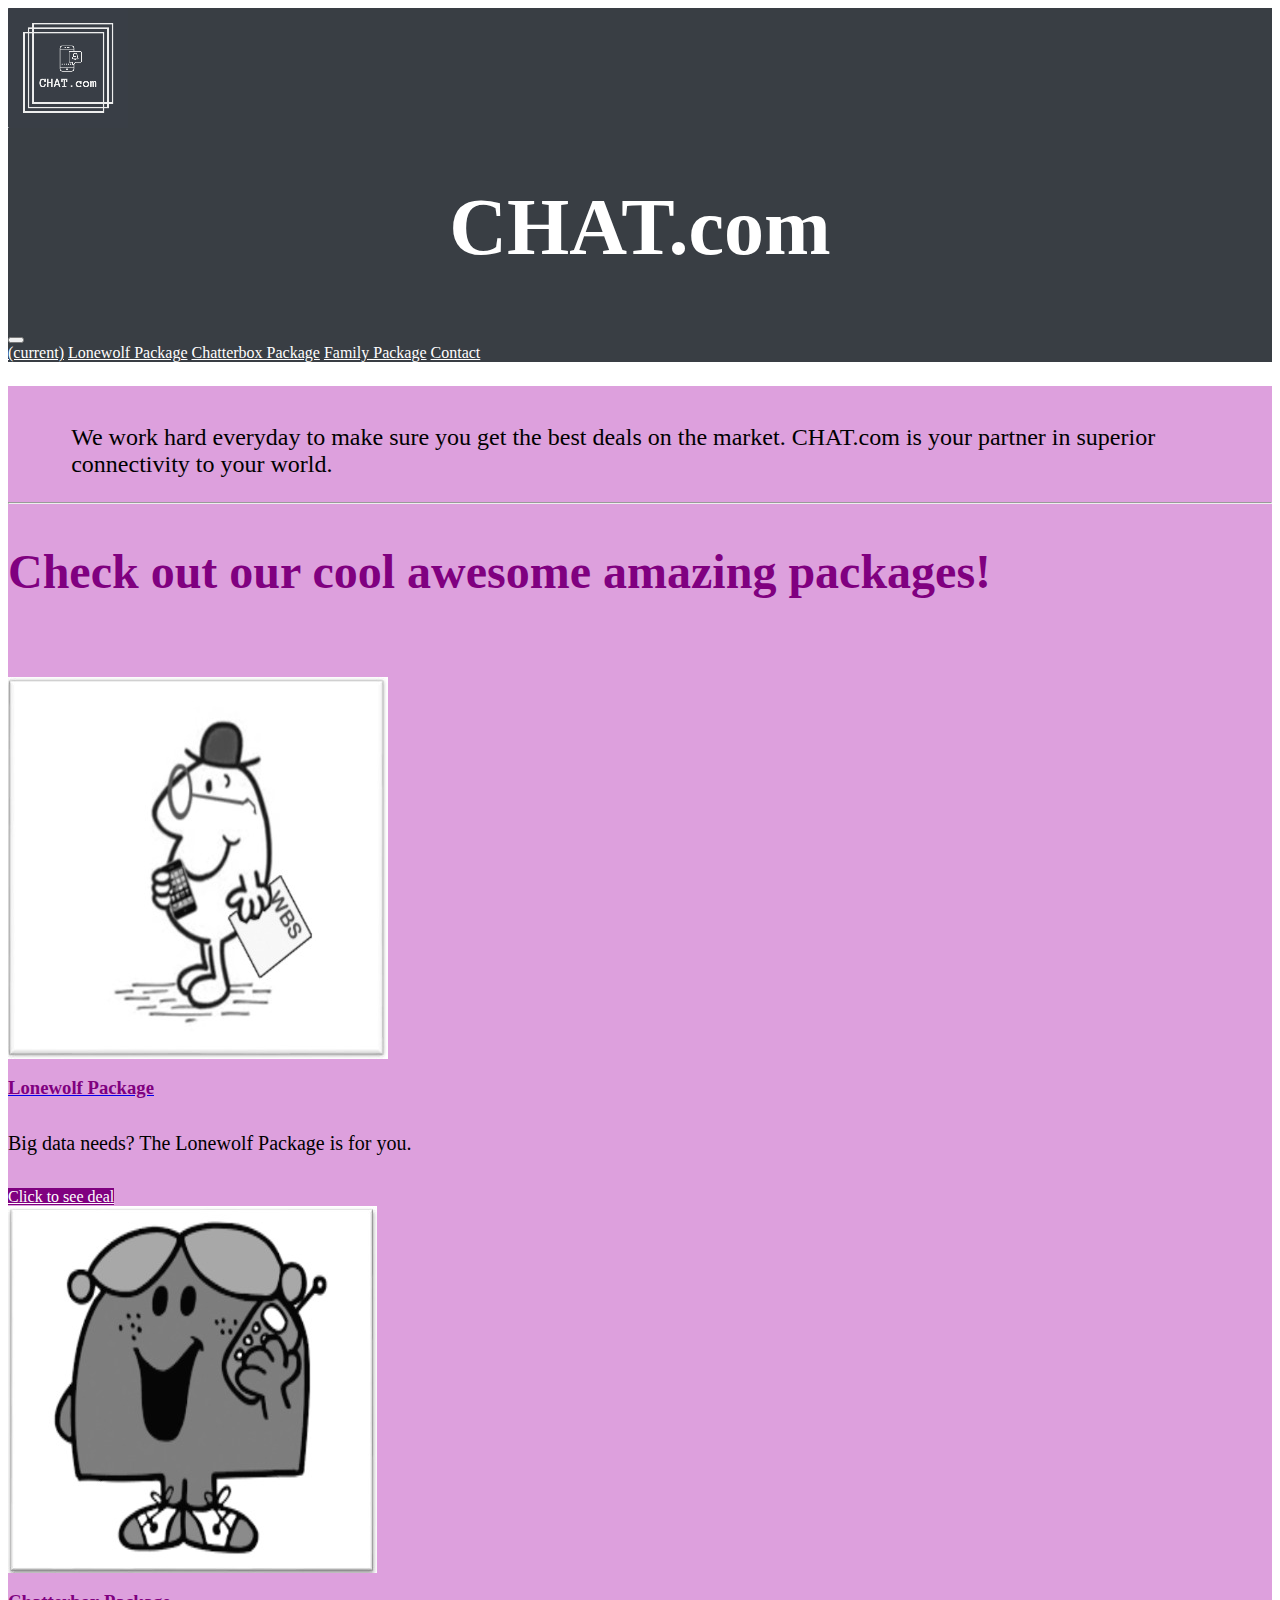
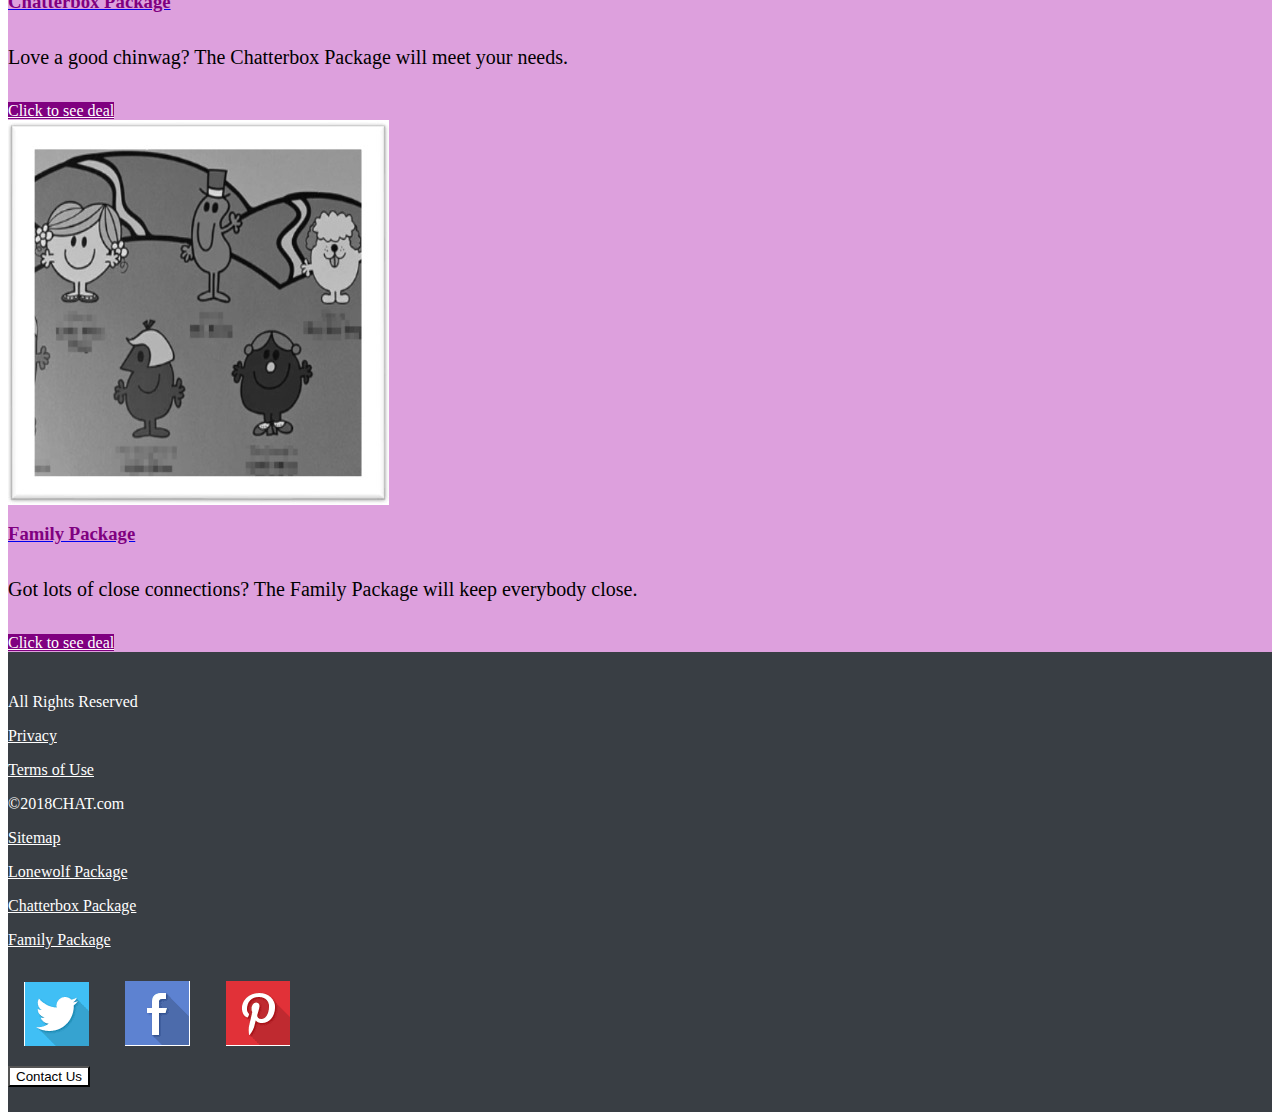
<file: dataplan-master/index.html>
<!DOCTYPE html>
  <html lang="en-GB">
  <head>
    <meta name="viewport" content="width=device-width, initial-scale=1.0">
<link rel="stylesheet" href="https://stackpath.bootstrapcdn.com/bootstrap/4.1.3/css/bootstrap.min.css" integrity="sha384-MCw98/SFnGE8fJT3GXwEOngsV7Zt27NXFoaoApmYm81iuXoPkFOJwJ8ERdknLPMO" crossorigin="anonymous">    <meta charset="UTF-8">
    <link rel="stylesheet" href="css/custom.css">
    <title> CHAT.com
    </title>
  </head>
  <body>
    <header>
      <div class="container container-fluid text-center">
        <div class="row">
          <div class="col-sm-2 d-flex align-items-center justify-content-center">
            <a href="index.html"> <img class="img-fluid" src="images/logosmall.png" alt="speech bubble logo." /></a>
          </div>
          <!--logo col-->
          <div class="col-sm-5 d-flex align-items-center justify-content-center">
            <h1> CHAT.com </h1>
          </div>
          <!--H1 col-->
          <div class="col-sm-5 d-flex align-items-center">
            <nav class="container navbar navbar-expand-lg navbar-dark d-flex justify-content-center">
              <a class="navbar-brand" href="#"></a>
              <button class="navbar-toggler" type="button" data-toggle="collapse" data-target="#navbarNavAltMarkup" aria-controls="navbarNavAltMarkup" aria-expanded="false" aria-label="Toggle navigation">
                <span class="navbar-toggler-icon"></span>
              </button>
              <div class="collapse navbar-collapse justify-content-end" id="navbarNavAltMarkup">
                <div class="navbar-nav">
                  <a class="nav-item nav-link active" href="#"><span class="sr-only">(current)</span></a>
                  <a class="nav-item nav-link" href="lonewolf.html">Lonewolf Package</a>
                  <a class="nav-item nav-link" href="chatterbox.html">Chatterbox Package</a>
                  <a class="nav-item nav-link" href="family.html">Family Package</a>
                  <a class="nav-item nav-link" href="contact.html">Contact</a>
                </div>
                <!--navbar items-->
              </div>
              <!--navbar-->
            </nav>
          </div>
          <!--navbar-->
        </div>
        <!--row-->
      </div>
      <!--container-->
    </header>
    <!--jumbotron-->
    <main>
      <section id="mission" class="container">
        <div class="row">
          <div class="col-12 text-center">
            <p>We work hard everyday to make sure you get the best deals on the market. CHAT.com is your partner in superior connectivity to your world. </p>
                      <hr />
          </div>
          <!--p col-->
        </div>
        <!--p row-->
      </section>
      <!--mission section-->
      <section id="home-packages" class="container">
        <div class="row">
          <div class="col-12 text-center">
            <h2>Check out our cool awesome amazing packages!</h2>
          </div>
          <!--h2 col-->
        </div>
        <!--h2 row-->
        <div class="row">
          <div class="container col-md-4">
            <div class="card mx-auto">
              <a href="lonewolf.html"><img class="card-img-top img-fluid" src="images/lonewolf.jpg" alt="a cartoon man with his phone alone."></a>
              <div class="card-body text-center">
                <a href="lonewolf.html">
                  <h3 class="card-title">Lonewolf Package</h3>
                </a>
                <p class="card-text">Big data needs? The Lonewolf Package is for you.</p>
                <a href="lonewolf.html" class="btn btn-lg">Click to see deal</a>
              </div>
            </div>
          </div>
          <!--card lonewolf-->
          <div class="container col-md-4">
            <div class="card mx-auto">
              <a href="chatterbox.html"><img class="card-img-top img-fluid" src="images/chatterbox.jpg" alt="a cartoon lady on her phone chatting."></a>
              <div class="card-body text-center">
                <a href="chatterbox.html">
                  <h3 class="card-title">Chatterbox Package</h3>
                </a>
                <p class="card-text">Love a good chinwag? The Chatterbox Package will meet your needs.</p>
                <a href="chatterbox.html" class="btn btn-lg">Click to see deal</a>
              </div>
            </div>
          </div>
          <!--card chatterbox-->
          <div class="container col-md-4">
            <div class="card mx-auto">
              <a href="family.html"><img class="card-img-top img-fluid" src="images/family.jpg" alt="a cartoon family and their on a hillside."></a>
              <div class="card-body text-center">
                <a href="family.html">
                  <h3 class="card-title">Family Package</h3>
                </a>
                <p class="card-text">Got lots of close connections? The Family Package will keep everybody close. </p>
                <a href="family.html" class="btn btn-lg">Click to see deal</a>
              </div>
            </div>
          </div>
          <!--card family-->
        </div>
        <!--package row-->
      </section>
      <!--packages section-->
    </main>
    <footer id="footer-things">
      <div class="container">
        <div class="row">
          <div class="col-sm-3 text-center footer-text ">
            <p>All Rights Reserved</p>
            <p><a href="privacy.html">Privacy</a></p>
            <p><a href="termsofuse.html">Terms of Use</a></p>
            <p>©2018CHAT.com</p>
          </div>
          <!--col1-->
          <div class="col-sm-3 text-center footer-text ">
            <p><a href="sitemap.html">Sitemap</a></p>
            <p><a href="lonewolf.html">Lonewolf Package</a></p>
            <p><a href="chatterbox.html">Chatterbox Package</a></p>
            <p><a href="family.html">Family Package</a></p>
          </div>
          <!--col2-->
          <div id="social-links" class="col-sm-3 d-flex align-items-center justify-content-center">
            <a href="https://twitter.com/bt_uk?ref_src=twsrc%5Egoogle%7Ctwcamp%5Eserp%7Ctwgr%5Eauthor"><img src="images/twitter.jpg" alt="twitter logo link."></a>
            <a href="https://en-gb.facebook.com/BTUK/"><img src="images/facebook.jpg" alt="facebook logo link."></a>
            <a href="https://www.pinterest.co.uk/"><img src="images/pinterest.jpg" alt="pinterest logo link."></a>
          </div>
          <!--col3-->
          <div class="col-sm-3 d-flex align-items-center justify-content-center ">
            <a href="contact.html"><button type="button" class="btn btn-lg">Contact Us</button></a>
          </div>
          <!--col4-->
        </div>
        <!--row-->
      </div>
      <!--closes container footer-->
    </footer>
    <script src="http://code.jquery.com/jquery-3.3.1.min.js" integrity="sha256-FgpCb/KJQlLNfOu91ta32o/NMZxltwRo8QtmkMRdAu8=" crossorigin="anonymous"></script>
    <script src="https://stackpath.bootstrapcdn.com/bootstrap/4.1.3/js/bootstrap.min.js" integrity="sha384-ChfqqxuZUCnJSK3+MXmPNIyE6ZbWh2IMqE241rYiqJxyMiZ6OW/JmZQ5stwEULTy" crossorigin="anonymous"></script>
    <script src="js/engine.js"></script>
    <script src="https://code.jquery.com/jquery-3.2.1.min.js" integrity="sha384-xBuQ/xzmlsLoJpyjoggmTEz8OWUFM0/RC5BsqQBDX2v5cMvDHcMakNTNrHIW2I5f" crossorigin="anonymous"></script>

  <script src="js/snow.js"></script>

  </body>
  </html>
</file>
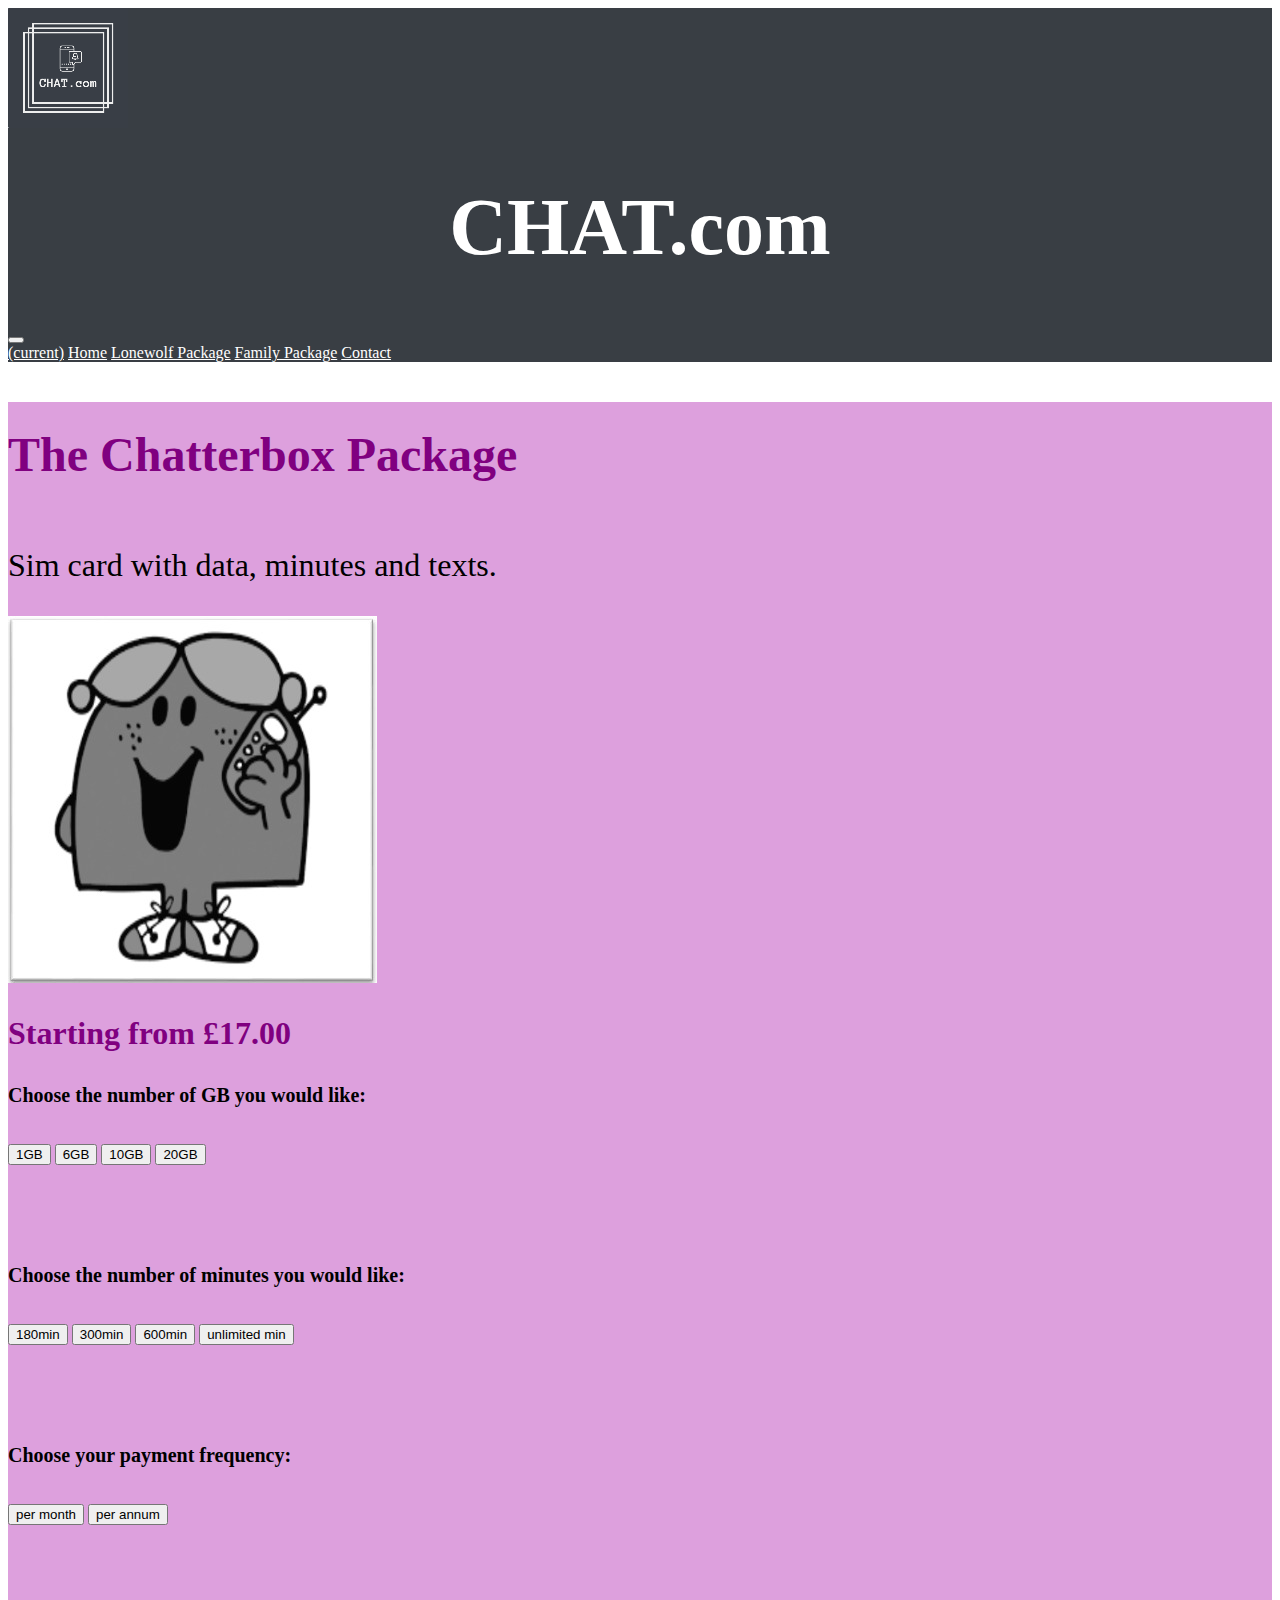
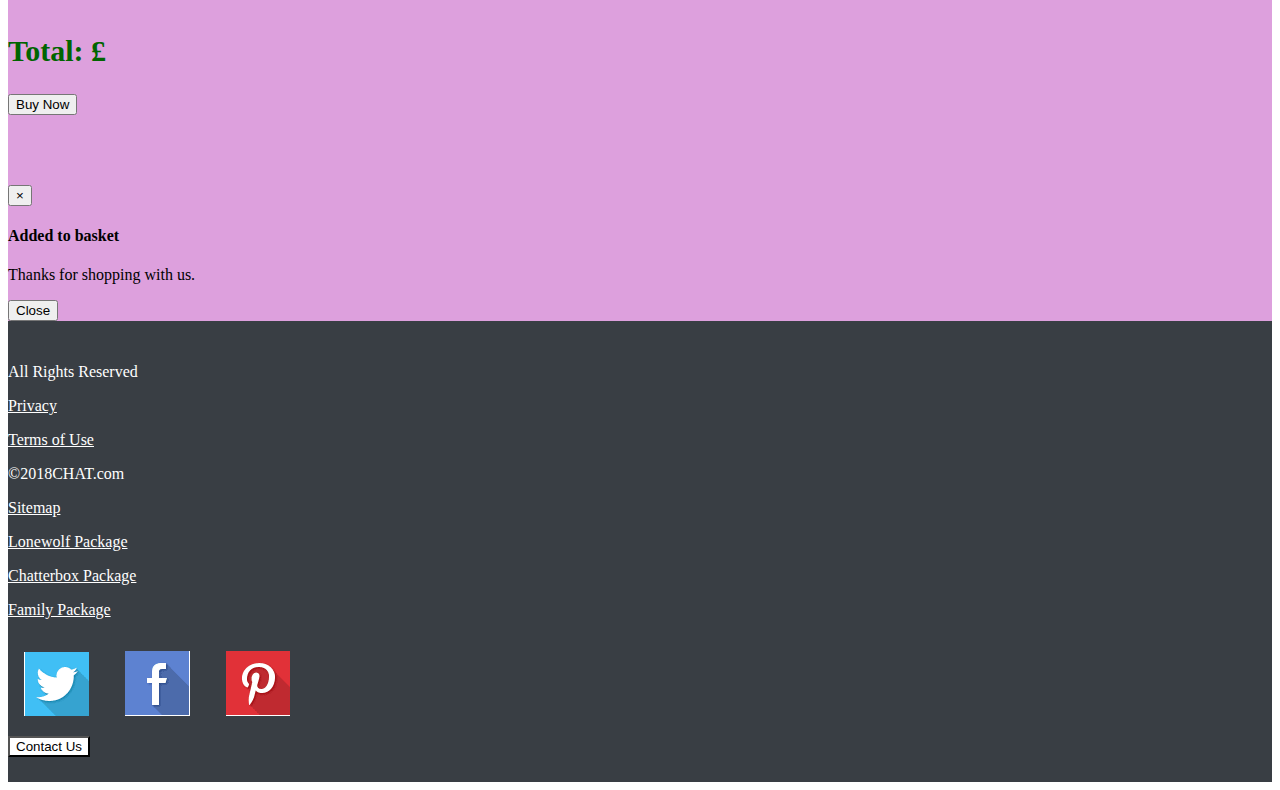
<file: dataplan-master/chatterbox.html>
<!DOCTYPE html>
  <html lang="en-GB">

  <head>
    <meta name="viewport" content="width=device-width, initial-scale=1.0">
    <link rel="stylesheet" href="https://stackpath.bootstrapcdn.com/bootstrap/4.1.3/css/bootstrap.min.css" integrity="sha384-MCw98/SFnGE8fJT3GXwEOngsV7Zt27NXFoaoApmYm81iuXoPkFOJwJ8ERdknLPMO" crossorigin="anonymous">
    <meta charset="UTF-8">
    <link rel="stylesheet" href="css/custom.css">
    <title> Chatterbox Package
    </title>
  </head>

  <body>

    <header>
      <div class="container container-fluid text-center">
        <div class="row">
          <div class="col-sm-2 d-flex align-items-center justify-content-center">
            <a href="index.html"> <img class="img-fluid" src="images/logosmall.png" alt="speech bubble logo." /></a>
          </div>
          <!--logo col-->
          <div class="col-sm-5 d-flex align-items-center justify-content-center">
            <h1> CHAT.com </h1>
          </div>
          <!--H1 col-->
          <div class="col-sm-5 d-flex align-items-center">
            <nav class="container navbar navbar-expand-lg navbar-dark d-flex justify-content-center">
              <a class="navbar-brand" href="#"></a>
              <button class="navbar-toggler" type="button" data-toggle="collapse" data-target="#navbarNavAltMarkup" aria-controls="navbarNavAltMarkup" aria-expanded="false" aria-label="Toggle navigation">
                <span class="navbar-toggler-icon"></span>
              </button>
              <div class="collapse navbar-collapse justify-content-end" id="navbarNavAltMarkup">
                <div class="navbar-nav">
                  <a class="nav-item nav-link active" href="#"><span class="sr-only">(current)</span></a> <a class="nav-item nav-link" href="index.html">Home</a>
                  <a class="nav-item nav-link" href="lonewolf.html">Lonewolf Package</a>

                  <a class="nav-item nav-link" href="family.html">Family Package</a>
                  <a class="nav-item nav-link" href="contact.html">Contact</a>
                </div>
                <!--navbar items-->
              </div>
              <!--navbar-->
            </nav>
          </div>
          <!--navbar-->
        </div>
        <!--row-->
      </div>
      <!--container-->
    </header>
    <!--jumbotron-->


    <main>

      <section id="packages" class="container">
        <div class="row">
          <div class="col-12 text-center">
            <h2>The Chatterbox Package</h2>
            <p id="package-description">Sim card with data, minutes and texts. </p>
          </div>
          <!--h2 col-->
        </div>
        <!--h2 row-->
        <div class="row" id="main-row">
          <div class="container col-md-6">
            <div class="card mx-auto">
              <img class="card-img-top img-fluid" src="images/chatterbox.jpg" alt="a cartoon lady on her phone chatting.">
            </div>
            <div class="card-body text-center">
              <p id="start-price">Starting from £17.00</p>
            </div>
          </div>
          <!--card chatterbox-->
          <div class="container col-md-6" id="calculator">
            <div class="row calculator-row-text  align-items-center d-flex justify-content-center ">
              <p>Choose the number of GB you would like:</p>
            </div>
            <!--GB row text-->
            <div class="row calculator-row  align-items-center d-flex justify-content-center ">
              <button class="chatgb--price btn btn-lg" data-gb="1gb" data-price="14.00"> 1GB </button>
              <button class="chatgb--price btn btn-lg" data-gb="6gb" data-price="18.00"> 6GB </button>
              <button class="chatgb--price btn btn-lg" data-gb="10gb" data-price="20.00"> 10GB </button>
              <button class="chatgb--price btn btn-lg" data-gb="20gb" data-price="30.00"> 20GB </button>
            </div>
            <!--GB buttons-->
            <div class="row  calculator-row-text align-items-center d-flex justify-content-center ">
              <p>Choose the number of minutes you would like:</p>
            </div>
            <!--minutes row text-->
            <div class="row calculator-row  align-items-center d-flex justify-content-center ">
              <button class="chatmin--price btn btn-lg" data-min="180min" data-price="3.00"> 180min </button>
              <button class="chatmin--price btn btn-lg" data-min="300min" data-price="5.00"> 300min </button>
              <button class="chatmin--price btn btn-lg" data-min="600min" data-price="10.00"> 600min </button>
              <button class="chatmin--price btn btn-lg" data-min="unlimitedMin" data-price="12.00"> unlimited min </button>
            </div>
            <!--minutes buttons-->
            <div class="row calculator-row-text align-items-center d-flex justify-content-center ">
              <p>Choose your payment frequency:</p>
            </div>
            <!--frequency row text-->
            <div class="row calculator-row align-items-center d-flex justify-content-center ">
              <button class="frequency btn-lg" data-freq="per month"> per month </button>
              <button class="frequency btn-lg" data-freq="per annum"> per annum </button>
            </div>
            <!--frequency buttons-->
            <div class="row calculator-row align-items-center d-flex justify-content-center ">
              <div class="calculator-row-text col-md-8 align-items-center d-flex justify-content-center ">
              <p class="green-pay">Total: £ <span id="chat_price"></span>&nbsp;<span id="frequency"></span> </p>

            </div><!--closing total col-->
            <div class="col-md-4 align-items-center d-flex justify-content-center ">
              <button class=" btn-lg" id="buy" data-toggle="modal" data-target="#myModal"> Buy Now </button>
        </div><!--close buy button col-->
            </div>
            <!--total and pay buttons-->
          </div>
          <!--calculator-->
        </div>
        <!--package row-->
      </section>
      <!--packages section-->
      <div class="modal fade" id="myModal" role="dialog">
        <div class="modal-dialog">
          <!-- Modal content-->
          <div class="modal-content">
            <div class="modal-header">
              <button type="button" class="close" data-dismiss="modal">&times;</button>
              <h4 class="modal-title">Added to basket</h4>
            </div>
            <div class="modal-body">
              <p>Thanks for shopping with us.</p>
            </div>
            <div class="modal-footer">
              <button type="button" class="btn btn-default" data-dismiss="modal">Close</button>
            </div>
          </div>
        </div>
      </div>
    </main>

    <footer id="footer-things">
      <div class="container">
        <div class="row">
          <div class="col-sm-3 text-center footer-text">
            <p>All Rights Reserved</p>
            <p><a href="privacy.html">Privacy</a></p>
            <p><a href="termsofuse.html">Terms of Use</a></p>
            <p>©2018CHAT.com</p>
          </div>
          <!--col1-->
          <div class="col-sm-3 text-center footer-text">
            <p><a href="sitemap.html">Sitemap</a></p>
            <p><a href="lonewolf.html">Lonewolf Package</a></p>
            <p><a href="chatterbox.html">Chatterbox Package</a></p>
            <p><a href="family.html">Family Package</a></p>
          </div>
          <!--col2-->
          <div id="social-links" class="col-sm-3 d-flex align-items-center justify-content-center">
            <a href="https://twitter.com/bt_uk?ref_src=twsrc%5Egoogle%7Ctwcamp%5Eserp%7Ctwgr%5Eauthor"><img src="images/twitter.jpg" alt="twitter logo link."></a>
            <a href="https://en-gb.facebook.com/BTUK/"><img src="images/facebook.jpg" alt="facebook logo link."></a>
            <a href="https://www.pinterest.co.uk/"><img src="images/pinterest.jpg" alt="pinterest logo link."></a>
          </div>
          <!--col3-->
          <div class="col-sm-3 d-flex align-items-center justify-content-center">
            <a href="contact.html"><button type="button" class="btn btn btn-lg">Contact Us</button></a>
          </div>
          <!--col4-->
        </div>
        <!--row-->
      </div>
      <!--closes container footer-->
    </footer>


    <script src="http://code.jquery.com/jquery-3.3.1.min.js" integrity="sha256-FgpCb/KJQlLNfOu91ta32o/NMZxltwRo8QtmkMRdAu8=" crossorigin="anonymous"></script>
    <script src="https://stackpath.bootstrapcdn.com/bootstrap/4.1.3/js/bootstrap.min.js" integrity="sha384-ChfqqxuZUCnJSK3+MXmPNIyE6ZbWh2IMqE241rYiqJxyMiZ6OW/JmZQ5stwEULTy" crossorigin="anonymous"></script>
    <script src="js/calc-chatterbox.js"></script>
    <script src="js/engine.js"></script>
  </body>


  </html>
</file>
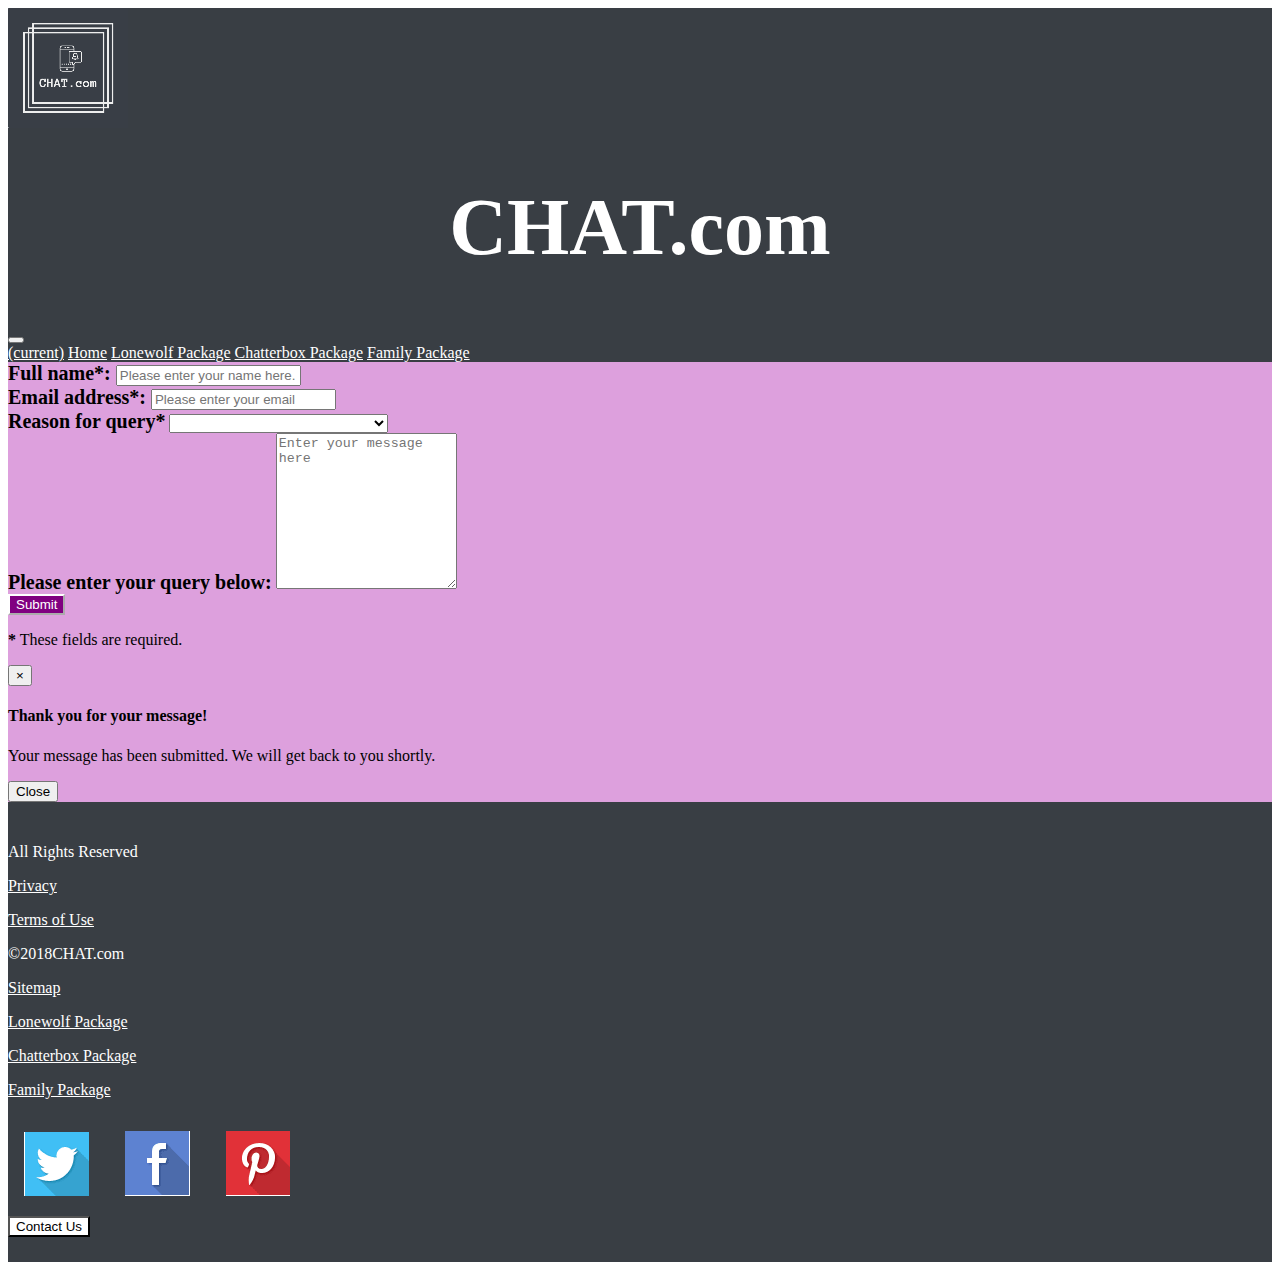
<file: dataplan-master/contact.html>
<!DOCTYPE html>
  <html lang="en-GB">

  <head>
    <meta name="viewport" content="width=device-width, initial-scale=1.0">
    <link rel="stylesheet" href="https://stackpath.bootstrapcdn.com/bootstrap/4.1.3/css/bootstrap.min.css" integrity="sha384-MCw98/SFnGE8fJT3GXwEOngsV7Zt27NXFoaoApmYm81iuXoPkFOJwJ8ERdknLPMO" crossorigin="anonymous">
    <meta charset="UTF-8">
    <link rel="stylesheet" href="css/custom.css">
    <title> Contact Us
    </title>
  </head>

  <body>

    <header>
      <div class="container container-fluid text-center">
        <div class="row">
          <div class="col-sm-2 d-flex align-items-center justify-content-center ">
            <a href="index.html"> <img class="img-fluid" src="images/logosmall.png" alt="speech bubble logo." /></a>
          </div>
          <!--logo col-->
          <div class="col-sm-5 d-flex align-items-center justify-content-center">
            <h1> CHAT.com </h1>
          </div>
          <!--H1 col-->
          <div class="col-sm-5 d-flex align-items-center">
            <nav class="container navbar navbar-expand-lg navbar-dark d-flex justify-content-center">
              <a class="navbar-brand" href="#"></a>
              <button class="navbar-toggler" type="button" data-toggle="collapse" data-target="#navbarNavAltMarkup" aria-controls="navbarNavAltMarkup" aria-expanded="false" aria-label="Toggle navigation">
                <span class="navbar-toggler-icon"></span>
              </button>
              <div class="collapse navbar-collapse justify-content-end" id="navbarNavAltMarkup">
                <div class="navbar-nav">
                  <a class="nav-item nav-link active" href="#"><span class="sr-only">(current)</span></a>
                  <a class="nav-item nav-link" href="index.html">Home</a>
                  <a class="nav-item nav-link" href="lonewolf.html">Lonewolf Package</a>
                  <a class="nav-item nav-link" href="chatterbox.html">Chatterbox Package</a>
                  <a class="nav-item nav-link" href="family.html">Family Package</a>

                </div>
                <!--navbar items-->
              </div>
              <!--navbar-->
            </nav>
          </div>
          <!--navbar-->
        </div>
        <!--row-->
      </div>
      <!--container-->
    </header>
    <!--jumbotron-->
    <main>
      <form>
        <div class="container">
          <div class="row">
            <div class="col-md-6">
              <div class="form-group">
                <label for="form_name">Full name*: </label>
                <input id="form_name" type="text" name="name" class="form-control" placeholder="Please enter your name here. *" required="required" data-error="Name is required.">
                <div class="help-block with-errors"></div>
              </div>
              <div class="form-group">
                <label for="form-email">Email address*: </label>
                <input type="email" class="form-control" id="form-for-email" placeholder="Please enter your email" required="required" data-error="Valid email address required.">
              </div>
              <!--closes class for email-->
            </div>
            <!--closes col for emai and namel-->
          </div>
          <!--closes row for emai and namel-->
          <div class="col-md-6">
            <div class="form-group">
              <label for="form-need">Reason for query*</label>
              <select id="form_need" name="need" class="form-control" required="required" data-error="Please specify your query.">
                <option value=""></option>
                <option value="lonewolf-query">Query about Lonewolf package</option>
                <option value="chatterbox-query">Query about Chatterbox package</option>
                <option value="family-query">Query about Family package</option>
                <option value="complaint-query">Complaint</option>
                <option value="Other-query">Other</option>
              </select>
            </div>
            <!--closes class for reason-->
          </div>
          <!--closes col for query-->
          <div class="row">
            <div class="col-md-12">
              <div class="form-group">
                <label for="form-message">Please enter your query below:</label>
                <textarea class="form-control" id="form-message" rows="10" placeholder="Enter your message here"></textarea>
              </div>
              <!--closes class for query entry-->
            </div>
            <!--closes col for query entry-->
          </div>
          <!--closes row for quey entry-->
          <button id="submit-contact" type="button" class="btn btn-info btn-lg" data-toggle="modal" data-target="#myModal">Submit</button>
          <div class="row">
            <div class="col-md-12">
              <p class="text-muted">
                <strong>*</strong> These fields are required.
              </p>
            </div>
          </div>
        </div>
        <!--closes container for form-->
      </form>
      <!-- Modal -->
      <div class="modal fade" id="myModal" role="dialog">
        <div class="modal-dialog">
          <!-- Modal content-->
          <div class="modal-content">
            <div class="modal-header">
              <button type="button" class="close" data-dismiss="modal">&times;</button>
              <h4 class="modal-title">Thank you for your message!</h4>
            </div>
            <div class="modal-body">
              <p>Your message has been submitted. We will get back to you shortly.</p>
            </div>
            <div class="modal-footer">
              <button type="button" class="btn btn-default" data-dismiss="modal">Close</button>
            </div>
          </div>
        </div>
      </div>
    </main>

    <footer id="footer-things">
      <div class="container">
        <div class="row">
          <div class="col-sm-3 text-center footer-text ">
            <p>All Rights Reserved</p>
            <p><a href="privacy.html">Privacy</a></p>
            <p><a href="termsofuse.html">Terms of Use</a></p>
            <p>©2018CHAT.com</p>
          </div>
          <!--col1-->
          <div class="col-sm-3 text-center footer-text ">
            <p><a href="sitemap.html">Sitemap</a></p>
            <p><a href="lonewolf.html">Lonewolf Package</a></p>
            <p><a href="chatterbox.html">Chatterbox Package</a></p>
            <p><a href="family.html">Family Package</a></p>
          </div>
          <!--col2-->
          <div id="social-links" class="col-sm-3 d-flex align-items-center justify-content-center">
            <a href="https://twitter.com/bt_uk?ref_src=twsrc%5Egoogle%7Ctwcamp%5Eserp%7Ctwgr%5Eauthor"><img src="images/twitter.jpg" alt="twitter logo link."></a>
            <a href="https://en-gb.facebook.com/BTUK/"><img src="images/facebook.jpg" alt="facebook logo link."></a>
            <a href="https://www.pinterest.co.uk/"><img src="images/pinterest.jpg" alt="pinterest logo link."></a>
          </div>
          <!--col3-->
          <div class="col-sm-3 d-flex align-items-center justify-content-center">
            <button type="button" class="btn btn-lg">Contact Us</button>
          </div>
          <!--col4-->
        </div>
        <!--row-->
      </div>
      <!--closes container footer-->
    </footer>


    <script src="http://code.jquery.com/jquery-3.3.1.min.js" integrity="sha256-FgpCb/KJQlLNfOu91ta32o/NMZxltwRo8QtmkMRdAu8=" crossorigin="anonymous"></script>
    <script src="https://stackpath.bootstrapcdn.com/bootstrap/4.1.3/js/bootstrap.min.js" integrity="sha384-ChfqqxuZUCnJSK3+MXmPNIyE6ZbWh2IMqE241rYiqJxyMiZ6OW/JmZQ5stwEULTy" crossorigin="anonymous"></script>
    <script src="js/engine.js"></script>
  </body>


  </html>
</file>
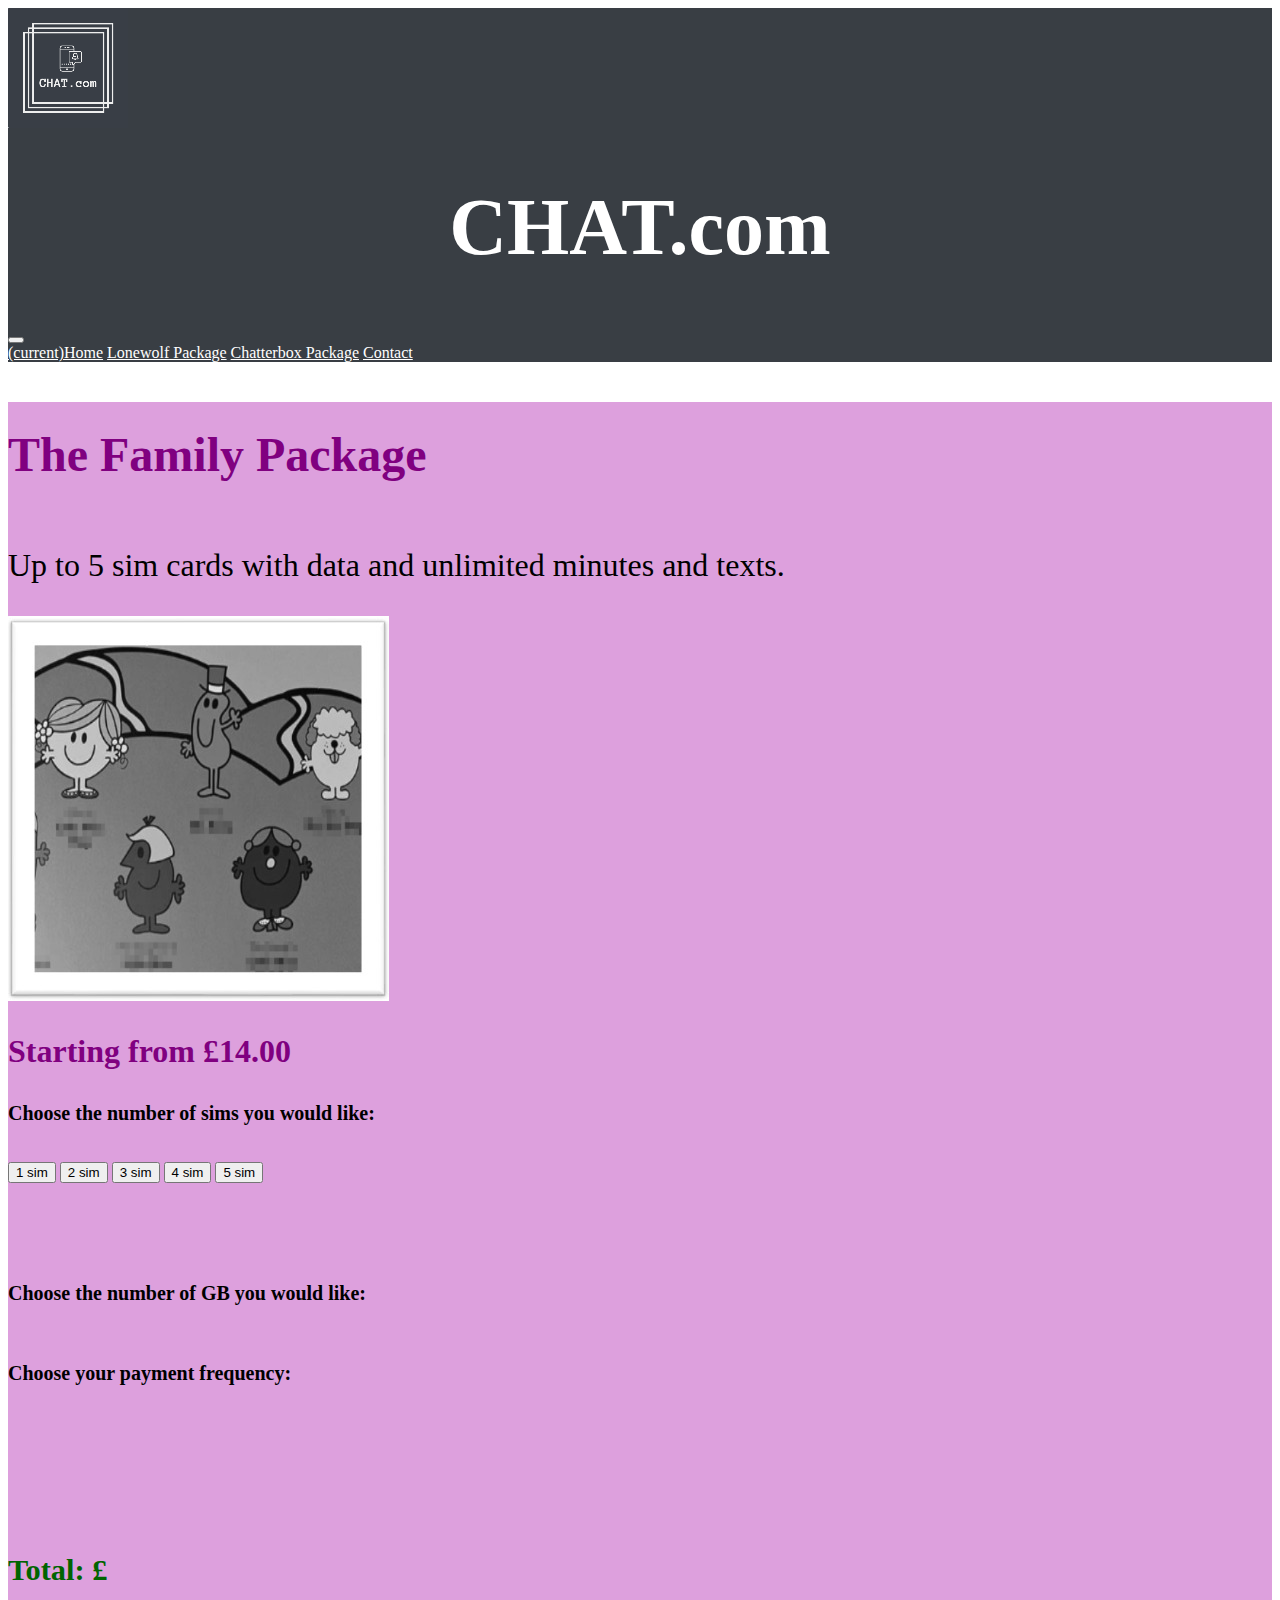
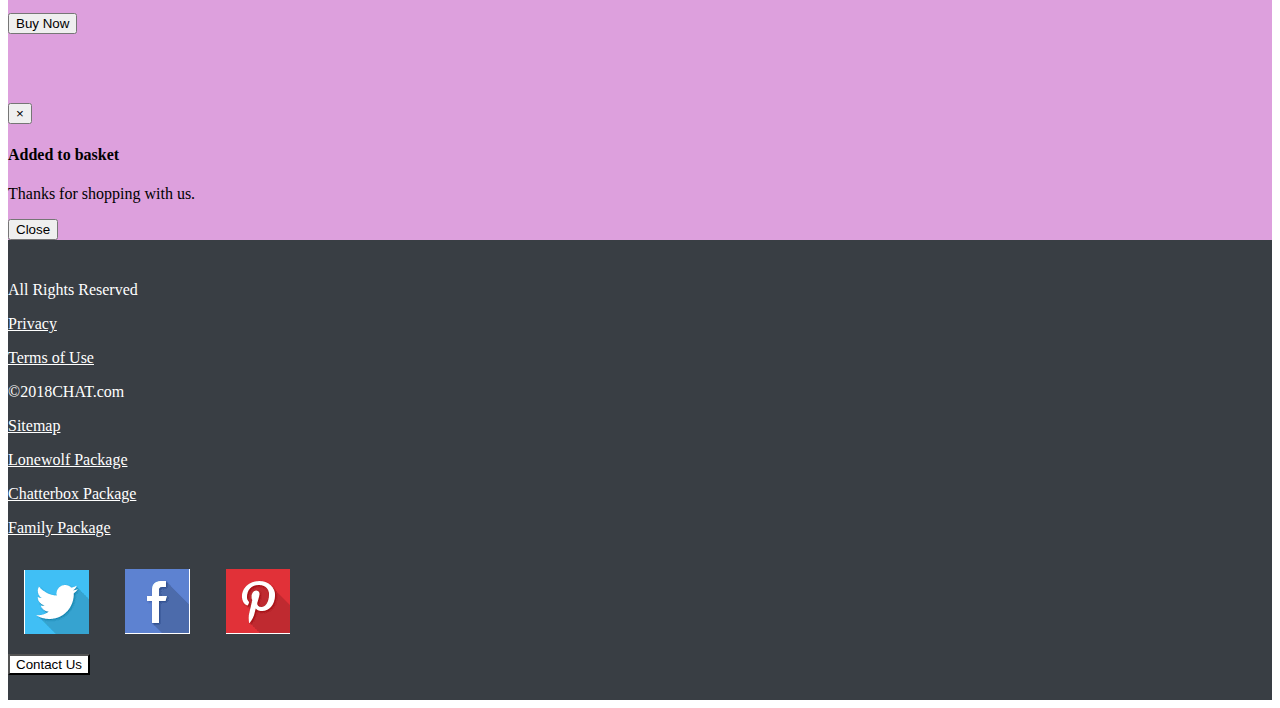
<file: dataplan-master/family.html>
<!DOCTYPE html>
  <html lang="en-GB">

  <head>
    <meta name="viewport" content="width=device-width, initial-scale=1.0">
    <link rel="stylesheet" href="https://stackpath.bootstrapcdn.com/bootstrap/4.1.3/css/bootstrap.min.css" integrity="sha384-MCw98/SFnGE8fJT3GXwEOngsV7Zt27NXFoaoApmYm81iuXoPkFOJwJ8ERdknLPMO" crossorigin="anonymous">
    <meta charset="UTF-8">
    <link rel="stylesheet" href="css/custom.css">
    <title> Family Package
    </title>
  </head>

  <body>

    <header>
      <div class="container container-fluid text-center">
        <div class="row">
          <div class="col-sm-2 d-flex align-items-center justify-content-center">
            <a href="index.html"> <img class="img-fluid" src="images/logosmall.png" alt="speech bubble logo." /></a>
          </div>
          <!--logo col-->
          <div class="col-sm-5 d-flex align-items-center justify-content-center">
            <h1> CHAT.com </h1>
          </div>
          <!--H1 col-->
          <div class="col-sm-5 d-flex align-items-center">
            <nav class="container navbar navbar-expand-lg navbar-dark d-flex justify-content-center">
              <a class="navbar-brand" href="#"></a>
              <button class="navbar-toggler" type="button" data-toggle="collapse" data-target="#navbarNavAltMarkup" aria-controls="navbarNavAltMarkup" aria-expanded="false" aria-label="Toggle navigation">
                <span class="navbar-toggler-icon"></span>
              </button>
              <div class="collapse navbar-collapse justify-content-end" id="navbarNavAltMarkup">
                <div class="navbar-nav">
                  <a class="nav-item nav-link active" href="#"><span class="sr-only">(current)</span></a><a class="nav-item nav-link" href="index.html">Home</a>
                  <a class="nav-item nav-link" href="lonewolf.html">Lonewolf Package</a>
                  <a class="nav-item nav-link" href="chatterbox.html">Chatterbox Package</a>

                  <a class="nav-item nav-link" href="contact.html">Contact</a>
                </div>
                <!--navbar items-->
              </div>
              <!--navbar-->
            </nav>
          </div>
          <!--navbar-->
        </div>
        <!--row-->
      </div>
      <!--container-->
    </header>
    <!--jumbotron-->


    <main>

      <section id="packages" class="container">
        <div class="row">
          <div class="col-12 text-center">
            <h2>The Family Package</h2>
            <p id="package-description">Up to 5 sim cards with data and unlimited minutes and texts. </p>
          </div>
          <!--h2 col-->
        </div>
        <!--h2 row-->
        <div class="row" id="main-row">
          <div class="container col-md-6">
            <div class="card mx-auto">
              <img class="card-img-top img-fluid" src="images/family.jpg" alt="a cartoon family and their on a hillside.">
            </div>
            <div class="card-body text-center">
              <p id="start-price">Starting from £14.00</p>
            </div>
          </div>
          <!--card chatterbox-->
          <div class="container col-md-6" id="calculator">
            <div class="row calculator-row-text align-items-center d-flex justify-content-center  ">
              <p>Choose the number of sims you would like:</p>
            </div>
            <!--sims row text-->
            <div class="row calculator-row align-items-center d-flex justify-content-center  ">
              <button class="sim btn btn-lg" data-simnr="1">1 sim</button>
              <button class="sim btn btn-lg" data-simnr="2">2 sim</button>
              <button class="sim btn btn-lg" data-simnr="3">3 sim</button>
              <button class="sim btn btn-lg" data-simnr="4">4 sim</button>
              <button class="sim btn btn-lg" data-simnr="5">5 sim</button>
            </div>
            <!--sim buttons-->


            <div class="row calculator-row-text align-items-center d-flex justify-content-center ">
              <p>Choose the number of GB you would like:</p>
            </div>
            <!--GB row text-->
            <div class="row align-items-center d-flex justify-content-center ">
              <button class="sim1 btn btn-lg"  data-price="14.00">1gb</button>
              <button class="sim1 btn btn-lg"  data-price="20.00">10gb</button>
              <button class="sim1 btn btn-lg"  data-price="30.00">20gb</button>
              <button class="sim1 btn btn-lg"  data-price="40.00" >40gb</button>
            </div>
            <!--Sim1 buttons-->

            <div class="row align-items-center d-flex justify-content-center">
              <button class="sim2 btn btn-lg"  data-price="21.20">1gb</button>
              <button class="sim2 btn btn-lg"  data-price="32.00">10gb</button>
              <button class="sim2 btn btn-lg"  data-price="50.00">20gb</button>
              <button class="sim2 btn btn-lg"  data-price="78.00" >40gb</button>
            </div>
            <!--Sim2 buttons-->

            <div class="row align-items-center d-flex justify-content-center ">
              <button class="sim3 btn btn-lg"  data-price="28.40">1gb</button>
              <button class="sim3 btn btn-lg"  data-price="44.00">10gb</button>
              <button class="sim3 btn btn-lg"  data-price="70.00">20gb</button>
              <button class="sim3 btn btn-lg"  data-price="96.00" >40gb</button>
            </div>
            <!--Sim3 buttons-->

            <div class="row align-items-center d-flex justify-content-center ">
              <button class="sim4 btn btn-lg"  data-price="35.60">1gb</button>
              <button class="sim4 btn btn-lg"  data-price="56.00">10gb</button>
              <button class="sim4 btn btn-lg"  data-price="90.00">20gb</button>
              <button class="sim4 btn btn-lg"  data-price="124.00" >40gb</button>
            </div>
            <!--Sim4 buttons-->

            <div class="row align-items-center d-flex justify-content-center ">
              <button class="sim5 btn btn-lg"  data-price="42.80">1gb</button>
              <button class="sim5 btn btn-lg"  data-price="68.00">10gb</button>
              <button class="sim5 btn btn-lg"  data-price="110.00">20gb</button>
              <button class="sim5 btn btn-lg"  data-price="152.00" >40gb</button>
            </div>
            <!--Sim5 buttons-->

            <div class="row calculator-row-text align-items-center d-flex justify-content-center ">
              <p>Choose your payment frequency:</p>
            </div>
            <!--frequency row text-->
            <div class="row calculator-row align-items-center d-flex justify-content-center ">
              <button class="frq btn-lg" data-frq="per month">per month</button>
              <button class="frq btn-lg" data-frq="per annum">per annum</button>
            </div>
            <!--frequency buttons-->
            <div class="row calculator-row align-items-center d-flex justify-content-center ">
              <div class="calculator-row-text col-md-8 align-items-center d-flex justify-content-center">
              <p class="green-pay" id="pay-total">Total: £ <span id="you-pay"></span>&nbsp;<span id="frequency"></span> </p>

            </div><!--closing total col-->
            <div class="col-md-4 align-items-center d-flex justify-content-center ">
              <button class="btn-lg" id="buy" data-toggle="modal" data-target="#myModal"> Buy Now </button>
        </div><!--close buy button col-->
            </div>
            <!--total and pay buttons-->
          </div>
          <!--calculator-->
        </div>
        <!--package row-->
      </section>
      <!--packages section-->
      <div class="modal fade" id="myModal" role="dialog">
        <div class="modal-dialog">
          <!-- Modal content-->
          <div class="modal-content">
            <div class="modal-header">
              <button type="button" class="close" data-dismiss="modal">&times;</button>
              <h4 class="modal-title">Added to basket</h4>
            </div>
            <div class="modal-body">
              <p>Thanks for shopping with us.</p>
            </div>
            <div class="modal-footer">
              <button type="button" class="btn btn-default" data-dismiss="modal">Close</button>
            </div>
          </div>
        </div>
      </div>
    </main>

    <footer id="footer-things">
      <div class="container">
        <div class="row">
          <div class="col-sm-3 text-center footer-text">
            <p>All Rights Reserved</p>
            <p><a href="privacy.html">Privacy</a></p>
            <p><a href="termsofuse.html">Terms of Use</a></p>
            <p>©2018CHAT.com</p>
          </div>
          <!--col1-->
          <div class="col-sm-3 text-center footer-text">
            <p><a href="sitemap.html">Sitemap</a></p>
            <p><a href="lonewolf.html">Lonewolf Package</a></p>
            <p><a href="chatterbox.html">Chatterbox Package</a></p>
            <p><a href="family.html">Family Package</a></p>
          </div>
          <!--col2-->
          <div id="social-links" class="col-sm-3 d-flex align-items-center justify-content-center">
            <a href="https://twitter.com/bt_uk?ref_src=twsrc%5Egoogle%7Ctwcamp%5Eserp%7Ctwgr%5Eauthor"><img src="images/twitter.jpg" alt="twitter logo link."></a>
            <a href="https://en-gb.facebook.com/BTUK/"><img src="images/facebook.jpg" alt="facebook logo link."></a>
            <a href="https://www.pinterest.co.uk/"><img src="images/pinterest.jpg" alt="pinterest logo link."></a>
          </div>
          <!--col3-->
          <div class="col-sm-3 d-flex align-items-center justify-content-center">
              <a href="contact.html"><button type="button" class="btn btn btn-lg">Contact Us</button></a>
          </div>
          <!--col4-->
        </div>
        <!--row-->
      </div>
      <!--closes container footer-->
    </footer>


    <script src="http://code.jquery.com/jquery-3.3.1.min.js" integrity="sha256-FgpCb/KJQlLNfOu91ta32o/NMZxltwRo8QtmkMRdAu8=" crossorigin="anonymous"></script>
    <script src="https://stackpath.bootstrapcdn.com/bootstrap/4.1.3/js/bootstrap.min.js" integrity="sha384-ChfqqxuZUCnJSK3+MXmPNIyE6ZbWh2IMqE241rYiqJxyMiZ6OW/JmZQ5stwEULTy" crossorigin="anonymous"></script>
    <script src="js/calc-family.js"></script>
    <script src="js/engine.js"></script>
  </body>


  </html>
</file>
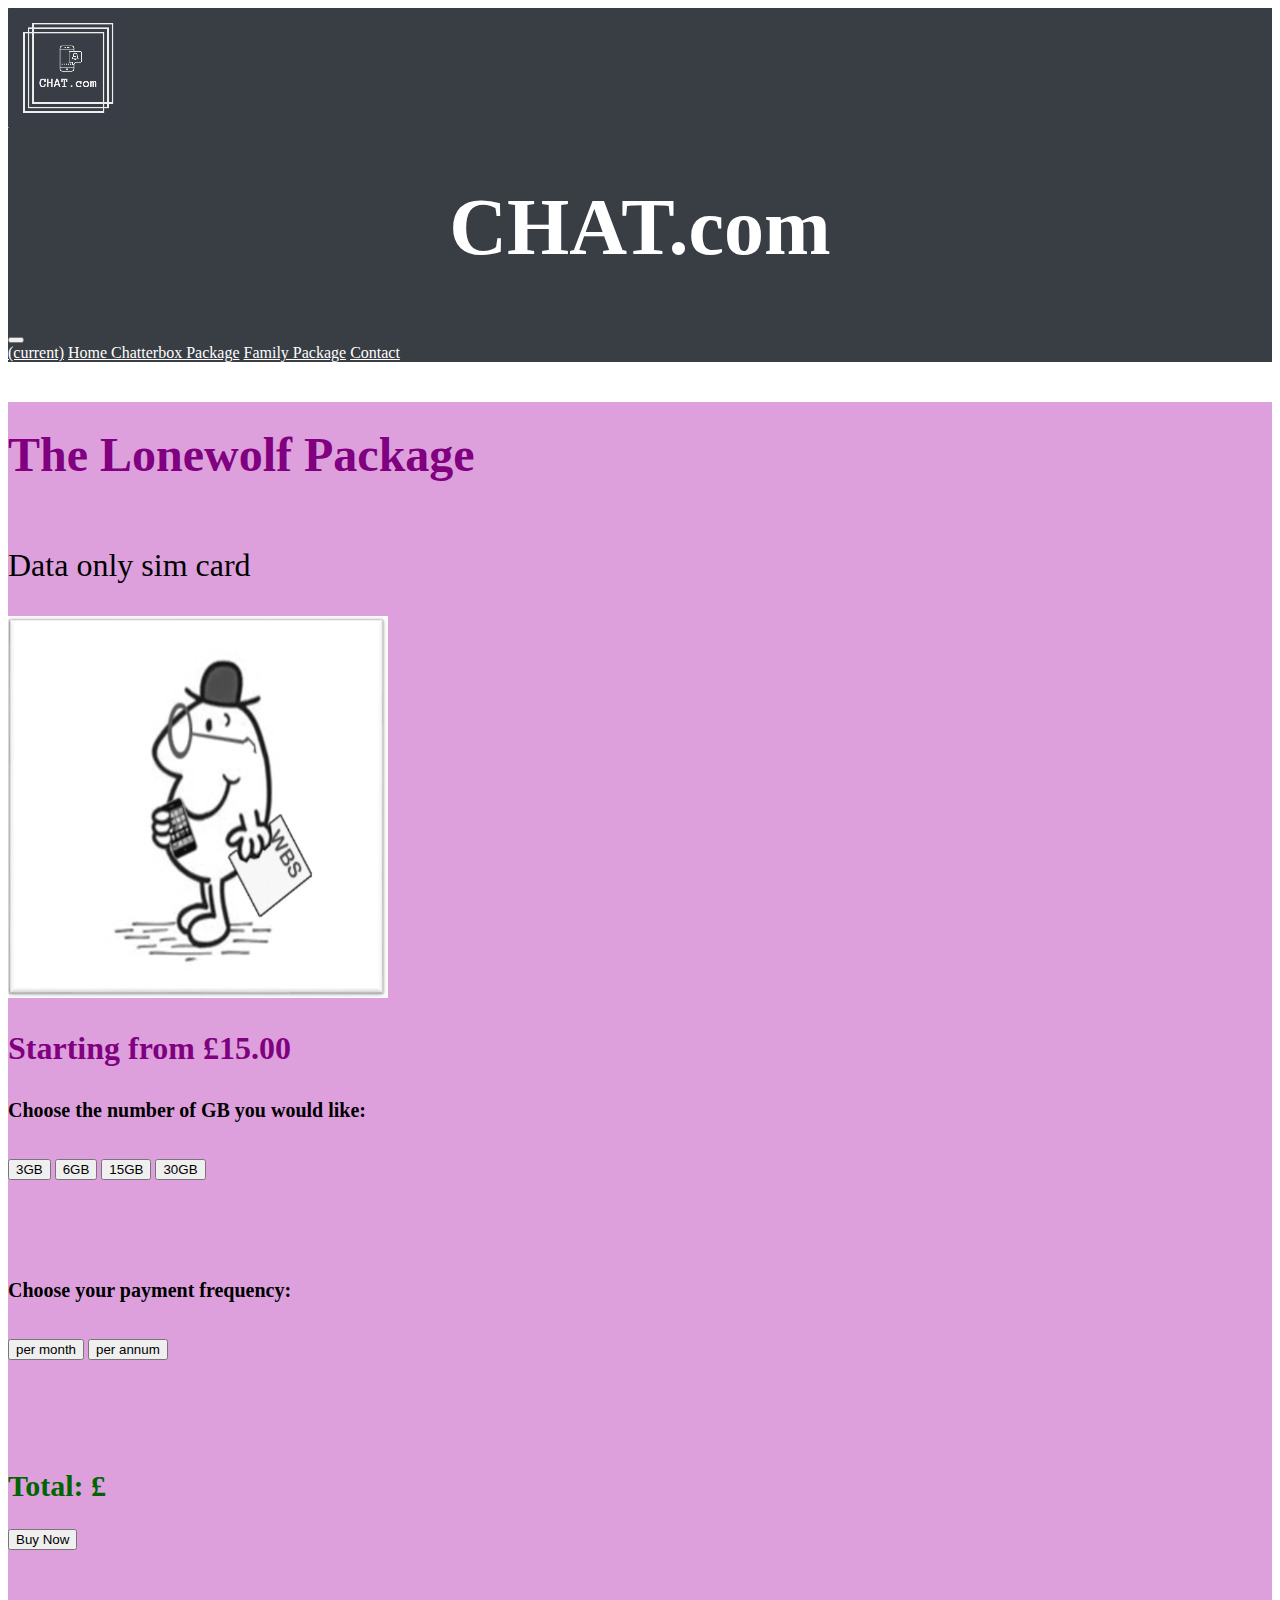
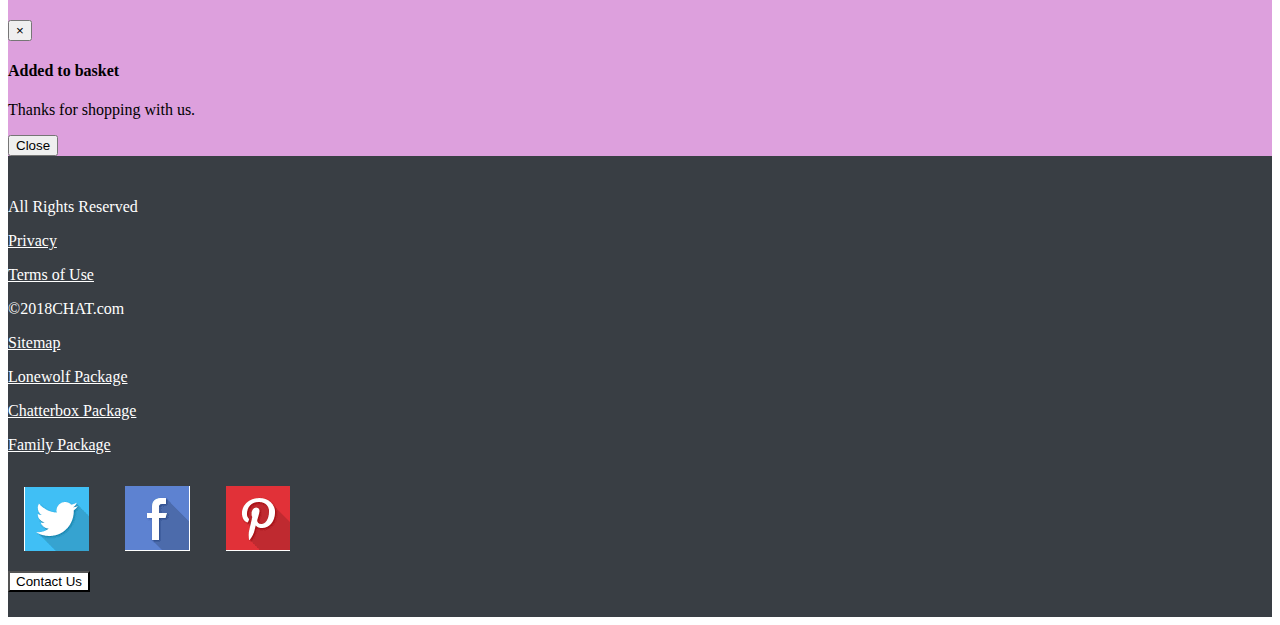
<file: dataplan-master/lonewolf.html>
<!DOCTYPE html>
  <html lang="en-GB">

  <head>
    <meta name="viewport" content="width=device-width, initial-scale=1.0">
    <link rel="stylesheet" href="https://stackpath.bootstrapcdn.com/bootstrap/4.1.3/css/bootstrap.min.css" integrity="sha384-MCw98/SFnGE8fJT3GXwEOngsV7Zt27NXFoaoApmYm81iuXoPkFOJwJ8ERdknLPMO" crossorigin="anonymous">
    <meta charset="UTF-8">
    <link rel="stylesheet" href="css/custom.css">
    <title> Lonewolf Package
    </title>
  </head>

  <body>

    <header>
      <div class="container container-fluid text-center">
        <div class="row">
          <div class="col-sm-2 d-flex align-items-center justify-content-center">
            <a href="index.html"> <img class="img-fluid" src="images/logosmall.png" alt="speech bubble logo." /></a>
          </div>
          <!--logo col-->
          <div class="col-sm-5 d-flex align-items-center justify-content-center">
            <h1> CHAT.com </h1>
          </div>
          <!--H1 col-->
          <div class="col-sm-5 d-flex align-items-center">
            <nav class="container navbar navbar-expand-lg navbar-dark d-flex justify-content-center">
              <a class="navbar-brand" href="#"></a>
              <button class="navbar-toggler" type="button" data-toggle="collapse" data-target="#navbarNavAltMarkup" aria-controls="navbarNavAltMarkup" aria-expanded="false" aria-label="Toggle navigation">
                <span class="navbar-toggler-icon"></span>
              </button>
              <div class="collapse navbar-collapse justify-content-end" id="navbarNavAltMarkup">
                <div class="navbar-nav">
                  <a class="nav-item nav-link active" href="#"><span class="sr-only">(current)</span></a>
                  <a class="nav-item nav-link" href="index.html">Home </a>
                  <a class="nav-item nav-link" href="chatterbox.html">Chatterbox Package</a>
                  <a class="nav-item nav-link" href="family.html">Family Package</a>
                  <a class="nav-item nav-link" href="contact.html">Contact</a>
                </div>
                <!--navbar items-->
              </div>
              <!--navbar-->
            </nav>
          </div>
          <!--navbar-->
        </div>
        <!--row-->
      </div>
      <!--container-->
    </header>
    <!--jumbotron-->


    <main>

      <section id="packages" class="container">
        <div class="row">
          <div class="col-12 text-center">
            <h2>The Lonewolf Package</h2>
            <p id="package-description">Data only sim card</p>
          </div>
          <!--h2 col-->
        </div>
        <!--h2 row-->
        <div class="row" id="main-row">
          <div class="container col-md-6">
            <div class="card mx-auto">
              <img class="card-img-top img-fluid" src="images/lonewolf.jpg" alt="a cartoon man with his phone alone.">
            </div>
            <div class="card-body text-center">
              <p id="start-price">Starting from £15.00</p>
            </div>
          </div>
          <!--card lonewolf-->
          <div class="container col-md-6 " id="calculator">
            <div class="row calculator-row-text align-items-center d-flex justify-content-center ">
              <p>Choose the number of GB you would like:</p>
            </div>
            <!--GB row text-->
            <div class="row calculator-row align-items-center d-flex justify-content-center ">
              <button class="wolf--price btn btn-lg" data-gb="3gb" data-price="15.00"> 3GB </button>
              <button class="wolf--price btn btn-lg" data-gb="6gb" data-price="17.00"> 6GB </button>
              <button class="wolf--price btn btn-lg" data-gb="15gb" data-price="22.00"> 15GB </button>
              <button class="wolf--price btn btn-lg" data-gb="30gb" data-price="27.00"> 30GB </button>
            </div>
            <!--GB buttons-->
            <div class="row calculator-row-text align-items-center d-flex justify-content-center ">
              <p>Choose your payment frequency:</p>
            </div>
            <!--frequency row text-->
            <div class="row calculator-row align-items-center d-flex justify-content-center ">
              <button class="frequency btn-lg" data-freq="per month"> per month </button>
              <button class="frequency btn-lg" data-freq="per annum"> per annum </button>
            </div>
            <!--frequency buttons-->
            <div class="row calculator-row align-items-center d-flex justify-content-center ">
              <div class="calculator-row-text col-md-8 align-items-center d-flex justify-content-center ">
                          <p class="green-pay">Total: £  <span id="wolf_price"></span>&nbsp;<span  id="frequency"></span></p>
              </div>
              <!--closing total col-->
              <div class="col-md-4 align-items-center d-flex justify-content-center ">
                <button class="btn-lg" id="buy" data-toggle="modal" data-target="#myModal"> Buy Now </button>
              </div>
              <!--close buy button col-->
            </div>
            <!--total and pay buttons-->
          </div>
          <!--calculator-->
        </div>
        <!--package row-->
      </section>
      <!--packages section-->
      <div class="modal fade" id="myModal" role="dialog">
        <div class="modal-dialog">
          <!-- Modal content-->
          <div class="modal-content">
            <div class="modal-header">
              <button type="button" class="close" data-dismiss="modal">&times;</button>
              <h4 class="modal-title">Added to basket</h4>
            </div>
            <div class="modal-body">
              <p>Thanks for shopping with us.</p>
            </div>
            <div class="modal-footer">
              <button type="button" class="btn btn-default" data-dismiss="modal">Close</button>
            </div>
          </div>
        </div>
      </div>
    </main>

    <footer id="footer-things">
      <div class="container">
        <div class="row">
          <div class="col-sm-3 text-center footer-text">
            <p>All Rights Reserved</p>
            <p><a href="privacy.html">Privacy</a></p>
            <p><a href="termsofuse.html">Terms of Use</a></p>
            <p>©2018CHAT.com</p>
          </div>
          <!--col1-->
          <div class="col-sm-3 text-center footer-text">
            <p><a href="sitemap.html">Sitemap</a></p>
            <p><a href="lonewolf.html">Lonewolf Package</a></p>
            <p><a href="chatterbox.html">Chatterbox Package</a></p>
            <p><a href="family.html">Family Package</a></p>
          </div>
          <!--col2-->
          <div id="social-links" class="col-sm-3 d-flex align-items-center justify-content-center">
            <a href="https://twitter.com/bt_uk?ref_src=twsrc%5Egoogle%7Ctwcamp%5Eserp%7Ctwgr%5Eauthor"><img src="images/twitter.jpg" alt="twitter logo link."></a>
            <a href="https://en-gb.facebook.com/BTUK/"><img src="images/facebook.jpg" alt="facebook logo link."></a>
            <a href="https://www.pinterest.co.uk/"><img src="images/pinterest.jpg" alt="pinterest logo link."></a>
          </div>
          <!--col3-->
          <div class="col-sm-3 d-flex align-items-center justify-content-center">
            <a href="contact.html"><button type="button" class="btn btn btn-lg">Contact Us</button></a>
          </div>
          <!--col4-->
        </div>
        <!--row-->
      </div>
      <!--closes container footer-->
    </footer>


    <script src="http://code.jquery.com/jquery-3.3.1.min.js" integrity="sha256-FgpCb/KJQlLNfOu91ta32o/NMZxltwRo8QtmkMRdAu8=" crossorigin="anonymous"></script>
    <script src="https://stackpath.bootstrapcdn.com/bootstrap/4.1.3/js/bootstrap.min.js" integrity="sha384-ChfqqxuZUCnJSK3+MXmPNIyE6ZbWh2IMqE241rYiqJxyMiZ6OW/JmZQ5stwEULTy" crossorigin="anonymous"></script>
    <script src="js/calc-lonewolf.js"></script>
    <script src="js/engine.js"></script>

  </body>


  </html>
</file>
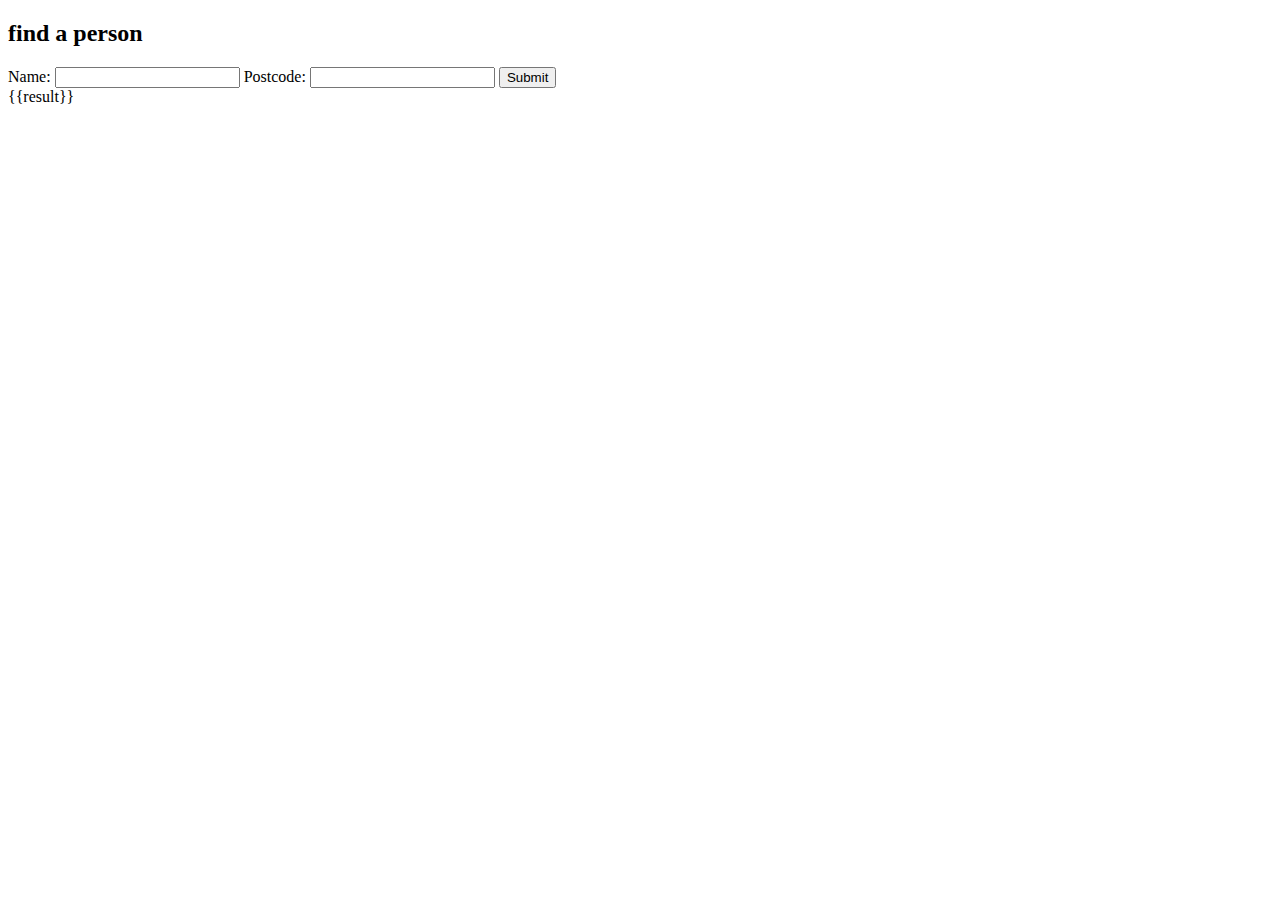
<file: phonebook/templates/person.html>
<!DOCTYPE html>
<html lang="en-GB">

<head>
  </head>



<body>

<h2> find a person </h2>

  <div id="contact-form">
           <form method="post" action="/person">
               <label for="name">Name:</label>
               <input id="name" name="name" required="required">
               <label for="postcode ">Postcode:</label>
               <input id="postcode" name="postcode" >
               <input type="submit" value="Submit" name="submit" id="submit-button">
           </form>
       </div>


{{result}}






  </body>



</html>
</file>
<file: dataplan-master/css/custom.css>
h1 {
  font-size: 3em;
  color: white;
  text-align: center;
}

@media screen and (min-width:560px) {
  h1 {
    font-size: 4em;}
  }

@media screen and (min-width:768px) {
  h1 {
    font-size: 5em;}
  }

.navbar .navbar-nav .nav-link {
  color: white;
}

.navbar .navbar-nav .nav-link:hover {
  color: plum;
}

footer {
  background-color: #393E44;
    color: white;
}

main {
  background-color: plum;
}

img {
  max-width: 100%;
  height: auto;
  display: block;
}

#social-links img {
  display: inline;
    margin: 1em;
}

header {
  margin-bottom: 0;
  background-color: #393E44;
}

.card-body {
    background-color: plum;
  }

.card {
      border: none;
}

#footer-things {
  padding: 2% 0;
}

footer a {
  color: white;
}

footer a:hover {
  color: plum;
}

footer button {
  background-color: white;
}

.card .btn {
  background-color: purple;
  color: white;
  border-color: white;
}

#mission p {
  padding: 3% 5% 0 5%;
  font-size: 1.5em;
}

#home-packages h2 {
padding-bottom: 3%;
font-size: 3em;
color: purple;
}

#packages h2 {
padding: 2% 0;
font-size: 3em;
color: purple;
}

#package-description  {
font-size: 2em;
}

#home-packages h3 {
color: purple;
font-weight: bold;
}

#start-price {
  color: purple;
font-weight: bold;
font-size: 2em;
}

#home-packages p {
font-size: 1.25em;
padding: 1% 0;
}

#calculator .active {
  background-color: purple;
  color: white;
  border-color: white;
}

#main-row {
  margin-top: 2%;
  padding-bottom: 4%;
}

.calculator-row {
  height: 100px;
  max-height:100%;
}

.calculator-row-text {
  height: 60px;
  max-height:100%;
  font-size: 1.25em;
  font-weight: bold;
}

#pay-total {
  font-size: 1.52em;

}

#submit-contact {
  background-color: purple;
  color: white;
  border-color: white;
}

label {
  font-size: 1.25em;
  font-weight: bold;
}

.green-pay {
  color: darkgreen;
  font-size: 1.5em;
}
</file>
